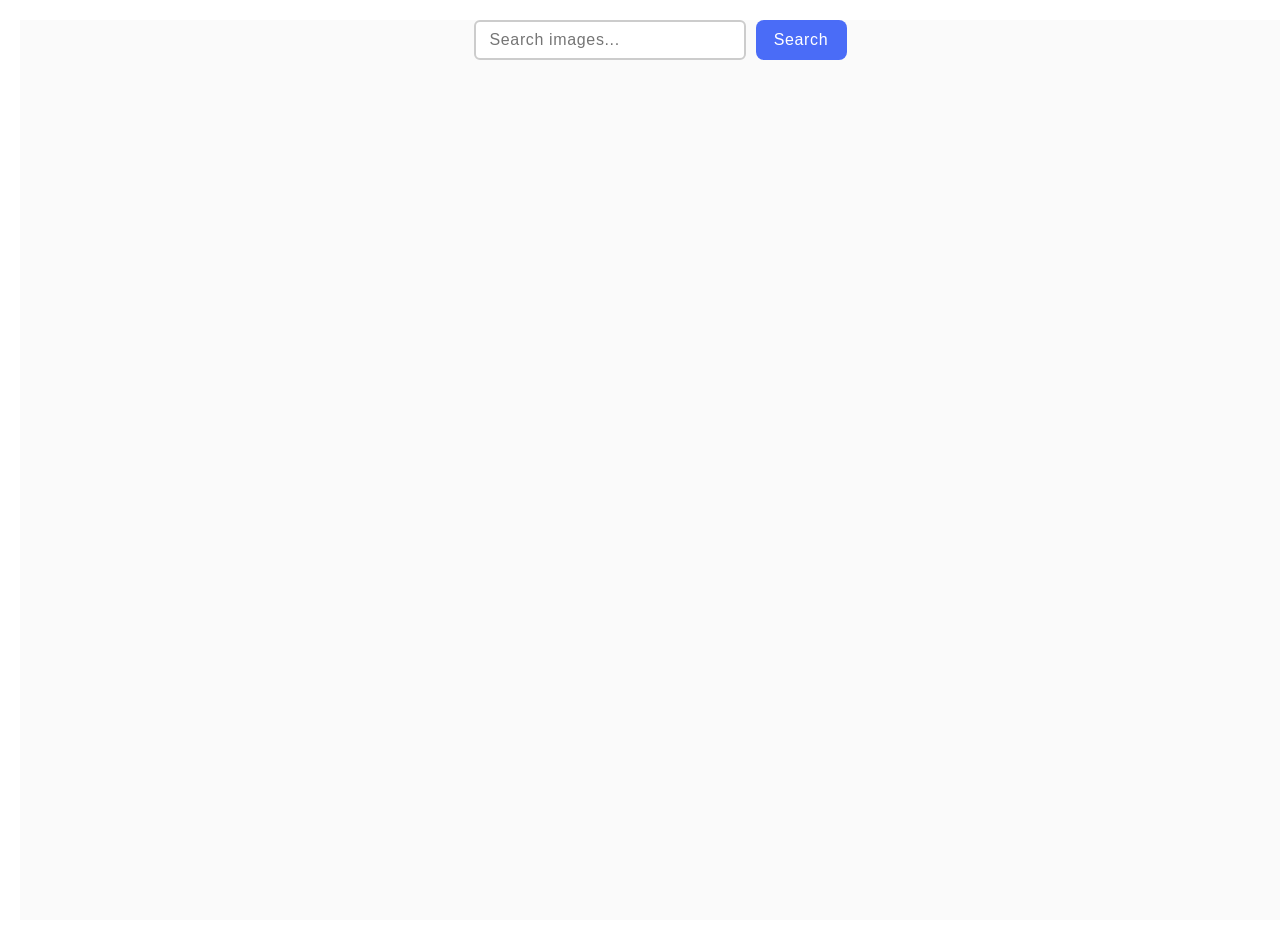
<file: src/index.html>
<!DOCTYPE html>
<html lang="en">
  <head>
    <meta charset="UTF-8" />
    <link rel="icon" type="image/svg+xml" href="./img/vite-logo.png" />
    <meta name="viewport" content="width=device-width, initial-scale=1.0" />
    <title>HW-11-JS</title>
    <link rel="stylesheet" href="./css/styles.css" />
  </head>
  <body>
    <form class="form">
      <label>
        <input
          type="text"
          name="search-text"
          placeholder="Search images..."
          required
        />
      </label>
      <button type="submit">Search</button>
    </form>

    <span class="loader hidden"></span>

    <ul class="gallery"></ul>

    <script type="module" src="./main.js"></script>
  </body>
</html>
</file>
<file: src/css/styles.css>
/* Common styles */
@import url('./reset.css');
@import url('./base.css');

body {
  margin: 20px;
  background: #fafafa;
}

.form {
  display: flex;
  gap: 10px;
  margin-bottom: 20px;
  justify-content: center;
}

.form input[type='text'] {
  box-sizing: border-box;
  min-width: 272px;
  height: 40px;
  line-height: 1.5;
  letter-spacing: 0.04em;
  color: #2e2f42;
  padding: 8px 14px;
  border: 2px solid #ccc;
  border-radius: 6px;
  font-size: 16px;
  transition: all 0.3s;
}

.form input[type='text']:hover {
  border-color: #666;
}

.form input[type='text']:focus {
  border-color: #4a6cf7;
  outline: none;
  box-shadow: 0 0 3px rgba(74, 108, 247, 0.6);
}

.form button {
  background-color: #4a6cf7;
  border: none;
  width: 91px;
  font-weight: 500;
  line-height: 1.5;
  letter-spacing: 0.04em;
  border-radius: 8px;
  padding: 8px 16px;
  color: #fff;
  font-size: 16px;
  cursor: pointer;
  transition: background 0.3s;
}

.form button:hover {
  background-color: #6c8cff;
}

.gallery {
  display: flex;
  flex-wrap: wrap;
  gap: 24px;
  list-style: none;
  padding: 0;
  /* max-width: 1128px; */
  margin: 0 auto;
  justify-content: center;
}

.gallery-item {
  /* flex: 0 1 calc(33.333% - 24px); */
  box-sizing: border-box;
  border: 1px solid #ddd;
  border-radius: 6px;
  overflow: hidden;
  background: #fff;
  display: flex;
  flex-direction: column;
}

.gallery-item {
  flex: 1 1 350px;
  max-width: 380px;
}

.gallery-item img {
  width: 100%;
  display: block;
  height: 200px;
  object-fit: cover;
}

.sl-image img {
  border-radius: 8px;
}

.info {
  display: flex;
  justify-content: space-between;
  padding: 8px 12px;
  font-size: 14px;
  border-top: 1px solid #eee;
  background: #fafafa;
  flex-wrap: wrap;
  gap: 6px;
}

.info p {
  margin: 0;
  font-weight: 500;
  color: #333;
}

/* ===== Loader ===== */
.loader {
  margin: 20px auto;
  border: 6px solid #f3f3f3;
  border-top: 6px solid #3498db;
  border-radius: 50%;
  width: 40px;
  height: 40px;
  animation: spin 1s linear infinite;
}

.hidden {
  display: none;
}

.iziToast {
  width: 360px !important;
  min-width: 360px !important;
  max-width: 360px !important;
}

@keyframes spin {
  0% {
    transform: rotate(0deg);
  }
  100% {
    transform: rotate(360deg);
  }
}

@media (max-width: 900px) {
  .gallery-item {
    flex: 0 1 calc(50% - 20px);
  }
}

@media (max-width: 600px) {
  .gallery-item {
    flex: 0 1 100%;
  }
}
</file>
